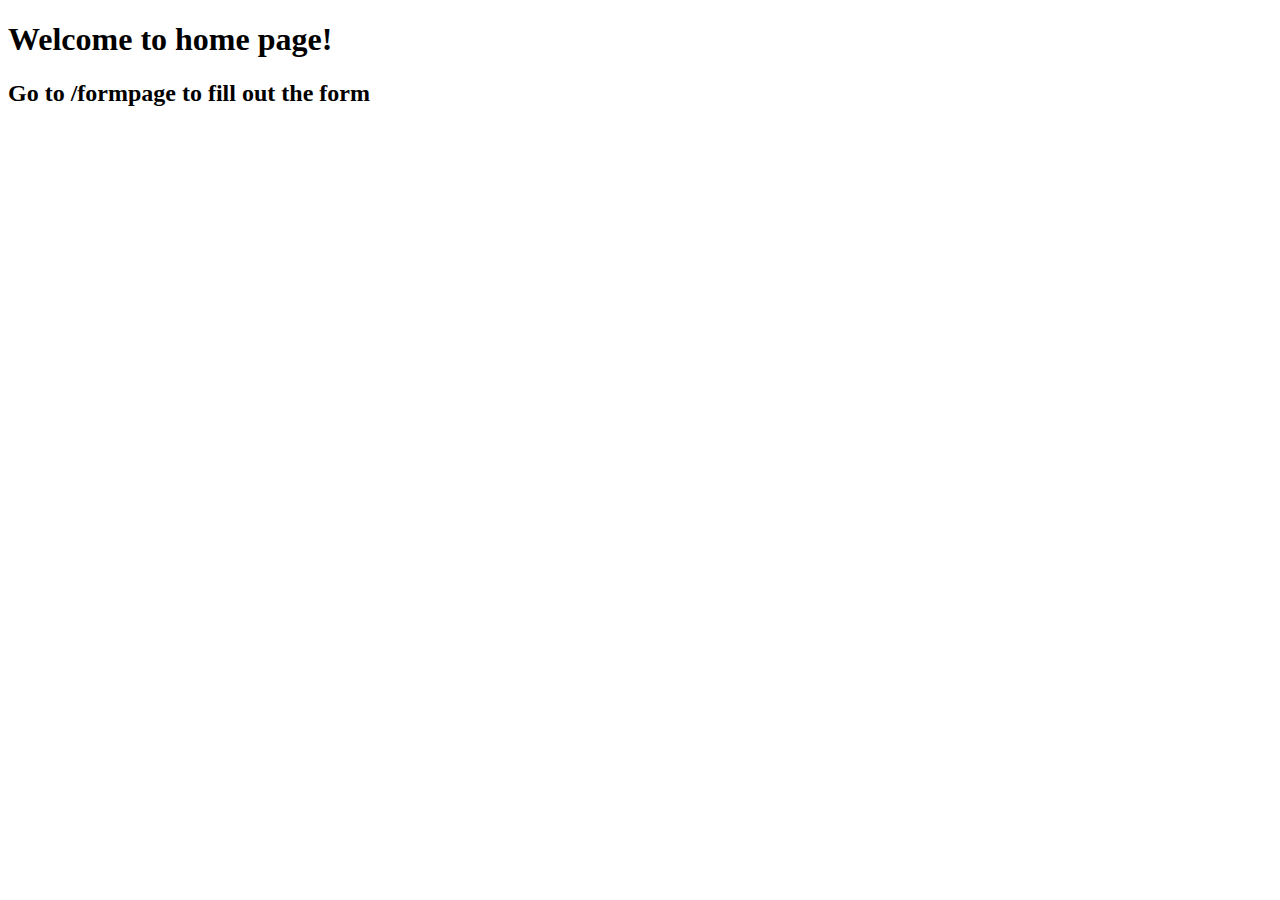
<file: Django_level_three/basicforms/templates/basicapp/index.html>
<!DOCTYPE html>
<html>
  <head>
    <meta charset="utf-8">
    <title>HOME</title>
    <link rel="stylesheet" href="https://stackpath.bootstrapcdn.com/bootstrap/4.1.3/css/bootstrap.min.css"
    integrity="sha384-MCw98/SFnGE8fJT3GXwEOngsV7Zt27NXFoaoApmYm81iuXoPkFOJwJ8ERdknLPMO" crossorigin="anonymous">

  </head>
  <body>
    <div class="container">
      <div class="jumbotron">
        <h1 class="display-4">Welcome to home page!</h1>
        <h2>Go to /formpage to fill out the form</h2>
      </div>
    </div>

  </body>
</html>
</file>
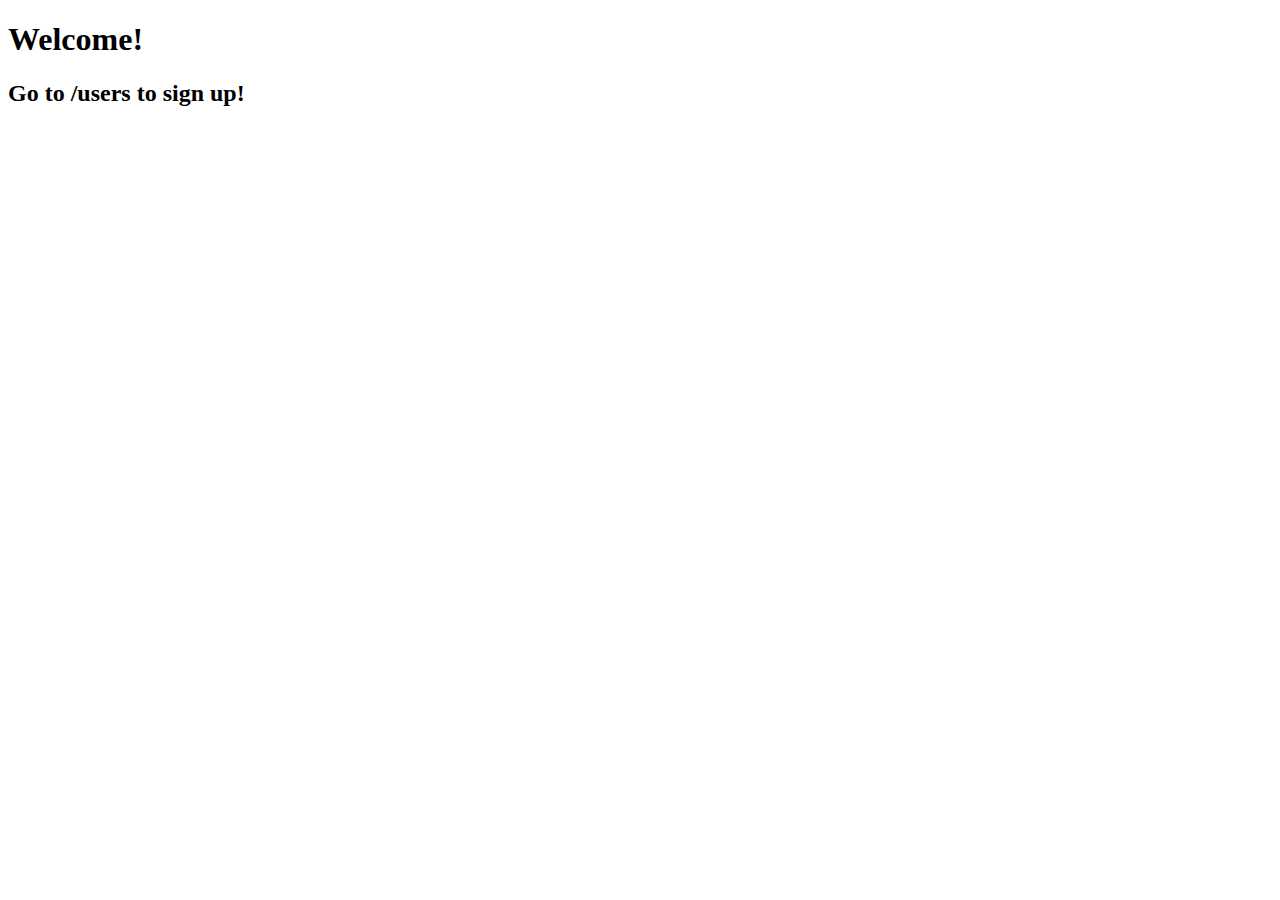
<file: Django_level_three/ProTwo/templates/appTwo/index.html>
<!DOCTYPE html>
<html>
  <head>
    <meta charset="utf-8">
    <title>Home</title>
    <!-- Latest compiled and minified CSS -->
    <link rel="stylesheet" href="https://stackpath.bootstrapcdn.com/bootstrap/4.1.3/css/bootstrap.min.css"
    integrity="sha384-MCw98/SFnGE8fJT3GXwEOngsV7Zt27NXFoaoApmYm81iuXoPkFOJwJ8ERdknLPMO" crossorigin="anonymous">

  </head>
  <body>
    <div class="container">
      <div class="jumbotron">
        <h1>Welcome!</h1>
        <h2>Go to /users to sign up!</h2>
      </div>
    </div>

  </body>
</html>
</file>
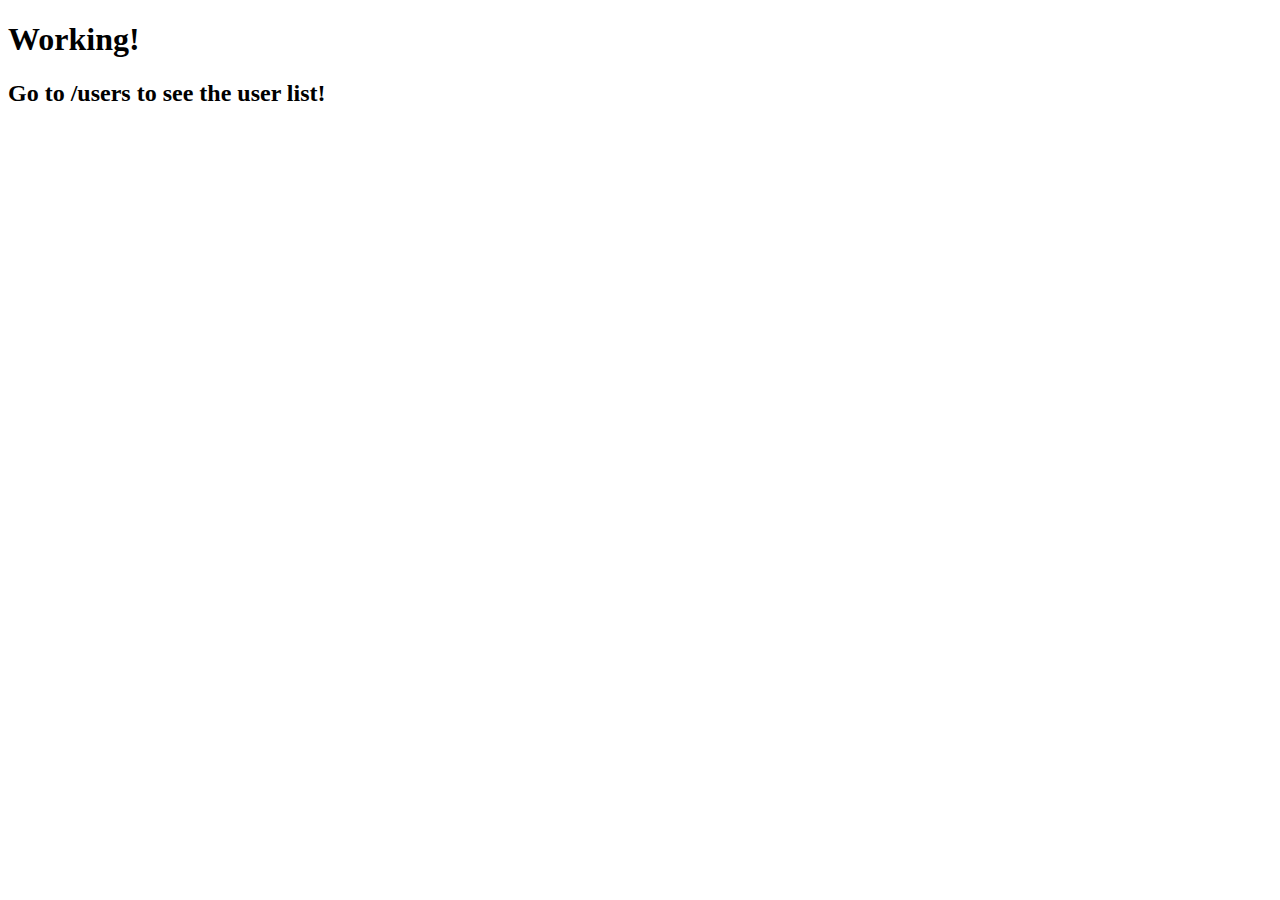
<file: Django_level_two/ProTwo/templates/appTwo/index.html>
<!DOCTYPE html>
<html lang="en" dir="ltr">
  <head>
    <meta charset="utf-8">
    <title></title>
  </head>
  <body>
    <h1>Working!</h1>
    <h2>Go to /users to see the user list!</h2>


  </body>
</html>
</file>
